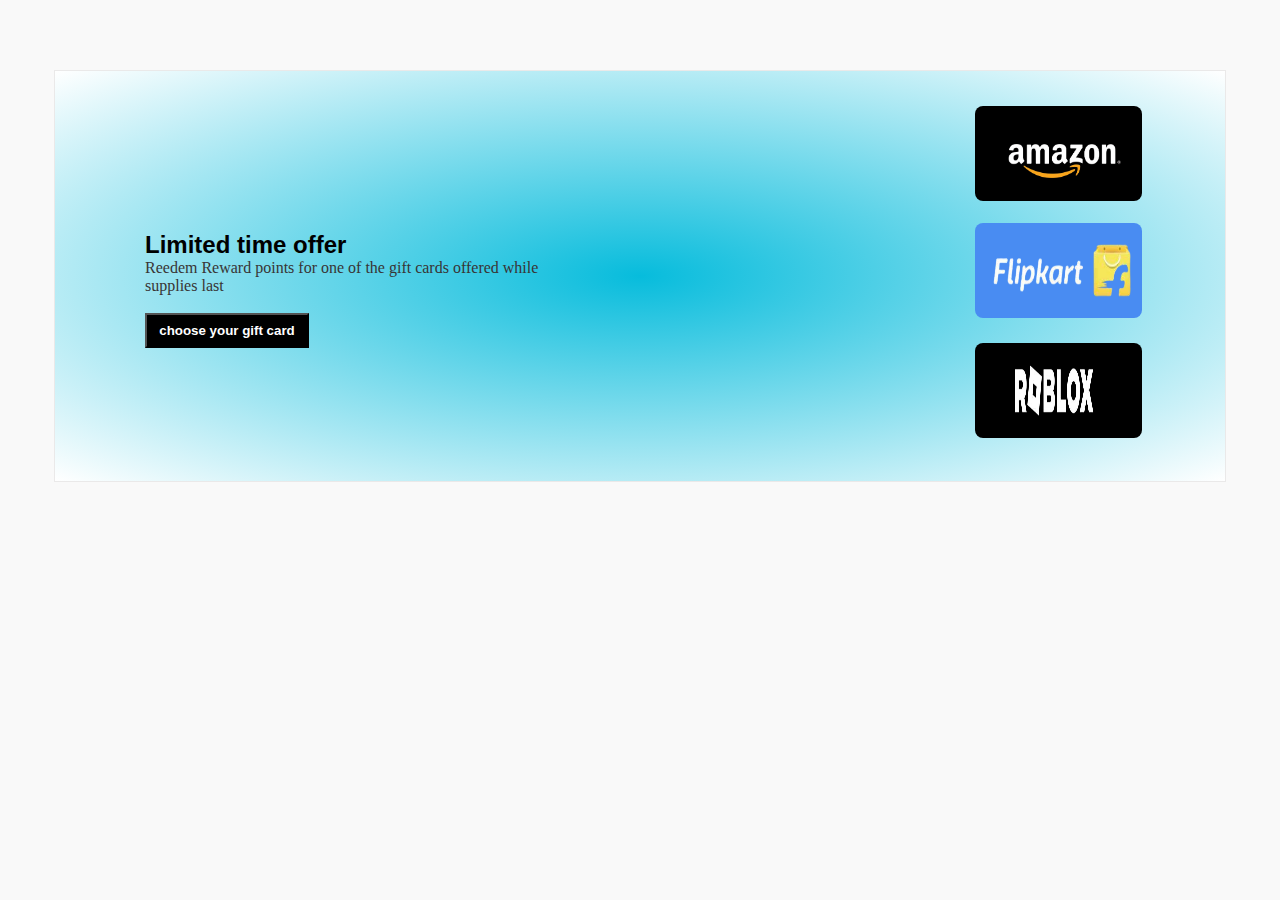
<file: challenge 01/1 of 30.html>
<!DOCTYPE html>
<html lang="en">
<head>
    <meta charset="UTF-8">
    <meta name="viewport" content="width=device-width, initial-scale=1.0">
    <title>Document</title>
    <style>
        *{
           margin:0px;
           padding:0px; 
        }

        body{
            background-color: rgb(249, 249, 249);
        }

        .first{
            margin-left: 54px;
            padding:90px;
            border:none;
          
            
            width: 990px;
            height:18vw;
            border:0.1px solid rgb(234, 233, 233);
            position:relative;
            top:70px;
            background-image:radial-gradient(rgb(7, 188, 220),white);
        }

        h2{
            color: aliceblue;
            margin-top: -5px;
            
            
        }

        .second{
            margin-left:830px;
            padding: 40px;
            border:none;
            width:87px;
            height: 15px;
            position:relative;
            top: -242px;
            border-radius:8px;
            background-color: black;
            align-items: center;
        }


        .third{
            margin-left:830px;
           
            padding: 40px;
            border:none;
            width:87px;
            height: 15px;
            border-radius:8px;
            position:relative;
            top:-220px;
            background-color:rgb(73, 140, 242);
        }

        .fourth{
            margin-left:830px;
           
            padding: 40px;
            border:none;
            width:87px;
            height: 15px;
            border-radius:8px;
            position:relative;
            top:-195px;
            background-color: black;
            
        }


        .amz{
            height: 150px;
            width: 170px;
            margin-top: -60px;
            margin-left: -38px;
          
            
        }

        .flip{
            height: 150px;
            width: 170px;
            margin-top: -66px;
            margin-left: -38px;
          
        }

        .robo{
            height: 60px;
            width: 80px;
            margin-top: -22px;
            margin-left: -1px;
          
        }

        h2{
            margin-top: 70px;
            font-family: 'Franklin Gothic Medium', 'Arial Narrow', Arial, sans-serif;
             color: black;
        }

        p{
            font-family: 'Times New Roman', Times, serif;
            color: rgb(56, 53, 53);
        }

        .buton{
            height: 35px;
            width: 164px;background-color: black;
           
            
        }

       
        
        
    </style>
</head>
<body>
    <div class="first">
      <div class="dummy">
        <h2>Limited time offer</h2>
        <P>Reedem Reward points for one of the gift cards offered while<br> supplies last</P><br>
       <a href="tp1.html" target="_blank"><button class="buton"><font color=white><b>choose your gift card</b></font></h4></button></a>
      </div>
      
        <div class=second>
           <img class=amz src="amazon.png"></img>
            </div>
        <div class="third">
           <img class="flip" src="flipkart4.png"></img>
              </div>
    <div class="fourth">
        <img class="robo" src="robolox1.png"></img>

         </div>
    </div>
</body>
</html>
</file>
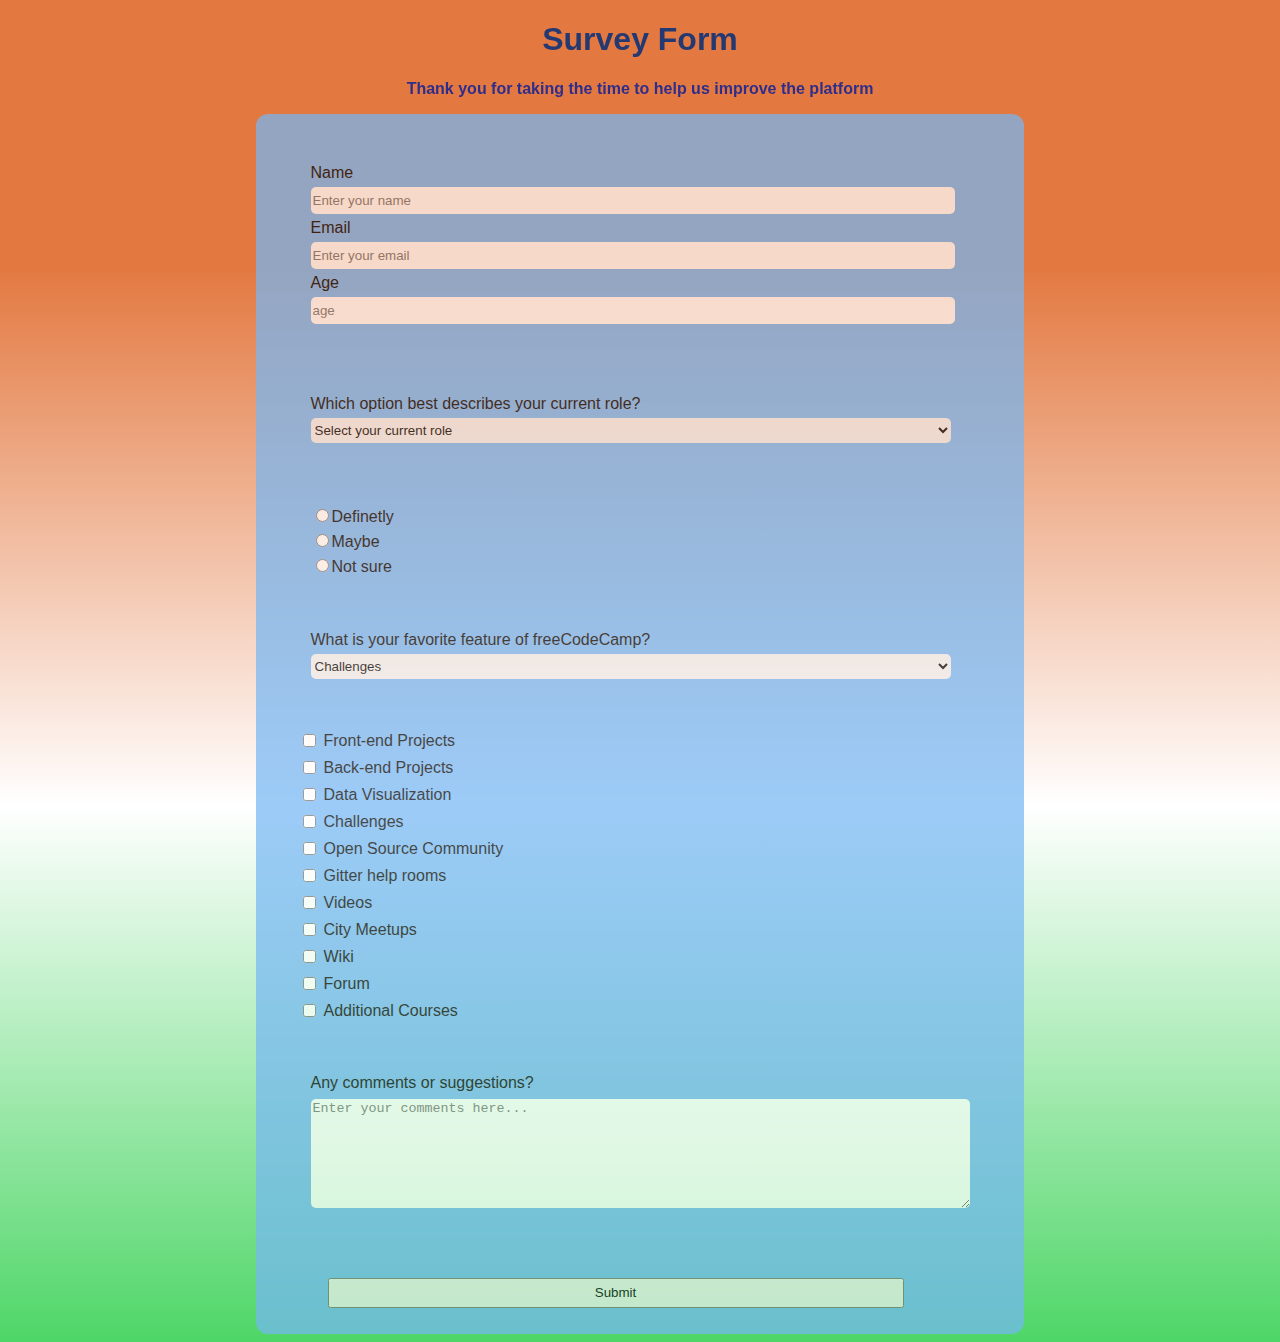
<file: Challenge 02/form design.html>
<!DOCTYPE html>
<html lang="en">
<head>
    <meta charset="UTF-8">
    <meta name="viewport" content="width=device-width, initial-scale=1.0">
    <title>Document</title>
    <link rel="stylesheet" href="style.css">
</head>



<body>
  <h1 id="title">Survey Form</h1>
  <p id="description">Thank you for taking the time to help us improve the platform</p>
<div class="container">
<form id="survey-form" method="post" action="#" >

  <fieldset class="field1">
     
     <label id="name-label" for="name">Name
       <input type="text" id="name" placeholder="Enter your name" for="name" required>
     </label>
     <label id="email-label" for="email" >Email
       <input type="email" placeholder="Enter your email" name="email" id="email"required>
     </label>
     <label id="number-label" for="number">Age
       <input type="number" min="13" max="120" placeholder="age" id="number" name="number">
     </label>
     </fieldset>

    <fieldset class="field2">
      <label for="dropdown">Which option best describes your current role?
    <select id="dropdown" name="role">
      <option value="">Select your current role</option>
     
      <option value="1">Student</option>
      <option value="2">Full Time Job</option>
      <option value="3">Full Time Learner</option>
      <option value="4">Community</option>
      <option value="5">Prefer not to say</option>
      <option value="6">Other</option>
      </select>
      </label>
     </fieldset>

     <fieldset class="field3">
       <label for="friend1" class="labs" >
      <input type="radio" name="recommend" id="friend1" value="fav_Definetly" class="rad" >Definetly
      </label>
      <label for="friend2" class="labs" >
      <input type="radio" name="recommend" id="friend2" value="fav_Maybe" class="rad" >Maybe
      </label>

      <label for="friend3" class="labs" ><input type="radio" name="recommend" id="friend3" value="fav_not sure" class="rad" >Not sure
      </label>

     </fieldset>

     <fieldset class="field4">
       <label for="feature">What is your favorite feature of freeCodeCamp?
         <select id="feature" name="like">
           <option>Challenges</option>
           <option>Projects</option>
           <option>Community</option>
           <option>Open source</option>
         </select>
       </label>
       </fieldset>

       <fieldset class="field5">
        <ul>
          <li>
            <input id="front-end" type="checkbox" value="1">
            <label for="front-end" class="labs2">Front-end Projects</label>
          </li>
          <li>
            <input id="back-end" type="checkbox" value="2">
            <label for="back-end" class="labs2">Back-end Projects</label>
          </li>
          <li>
            <input id="data-viz" type="checkbox" value="3">
            <label for="data-viz" class="labs2">Data Visualization</label>
          </li>
          <li>
            <input id="challenges" type="checkbox" value="4">
            <label for="challenges" class="labs2">Challenges</label>
          </li>
          <li>
            <input id="open-source" type="checkbox" value="5">
            <label for="open-source" class="labs2">Open Source Community</label>
          </li>
          <li>
            <input id="gitter" type="checkbox" value="6">
            <label for="gitter" class="labs2">Gitter help rooms</label>
          </li>
          <li>
            <input id="videos" type="checkbox" value="7">
            <label for="videos" class="labs2">Videos</label>
          </li>
          <li>
            <input id="meetups" type="checkbox" value="8">
            <label for="meetups" class="labs2">City Meetups</label>
          </li>
          <li>
            <input id="wiki" type="checkbox" value="9">
            <label for="wiki" class="labs2">Wiki</label>
          </li>
          <li>
            <input id="forum" type="checkbox" value="10">
            <label for="forum" class="labs2">Forum</label>
          </li>
          <li>
            <input id="courses" type="checkbox" value="11">
            <label for="courses" class="labs2">Additional Courses</label>
          </li>
        </ul>
      </fieldset>
      

       <fieldset>
         <label>Any comments or suggestions?
           <textarea placeholder="Enter your comments here..." rows="7" cols="80" id="area"></textarea>
         </label>
       </fieldset>


<input type="submit" id="submit"/>
</form>
</div>

</body>

</html>
</body>
</html>
</file>
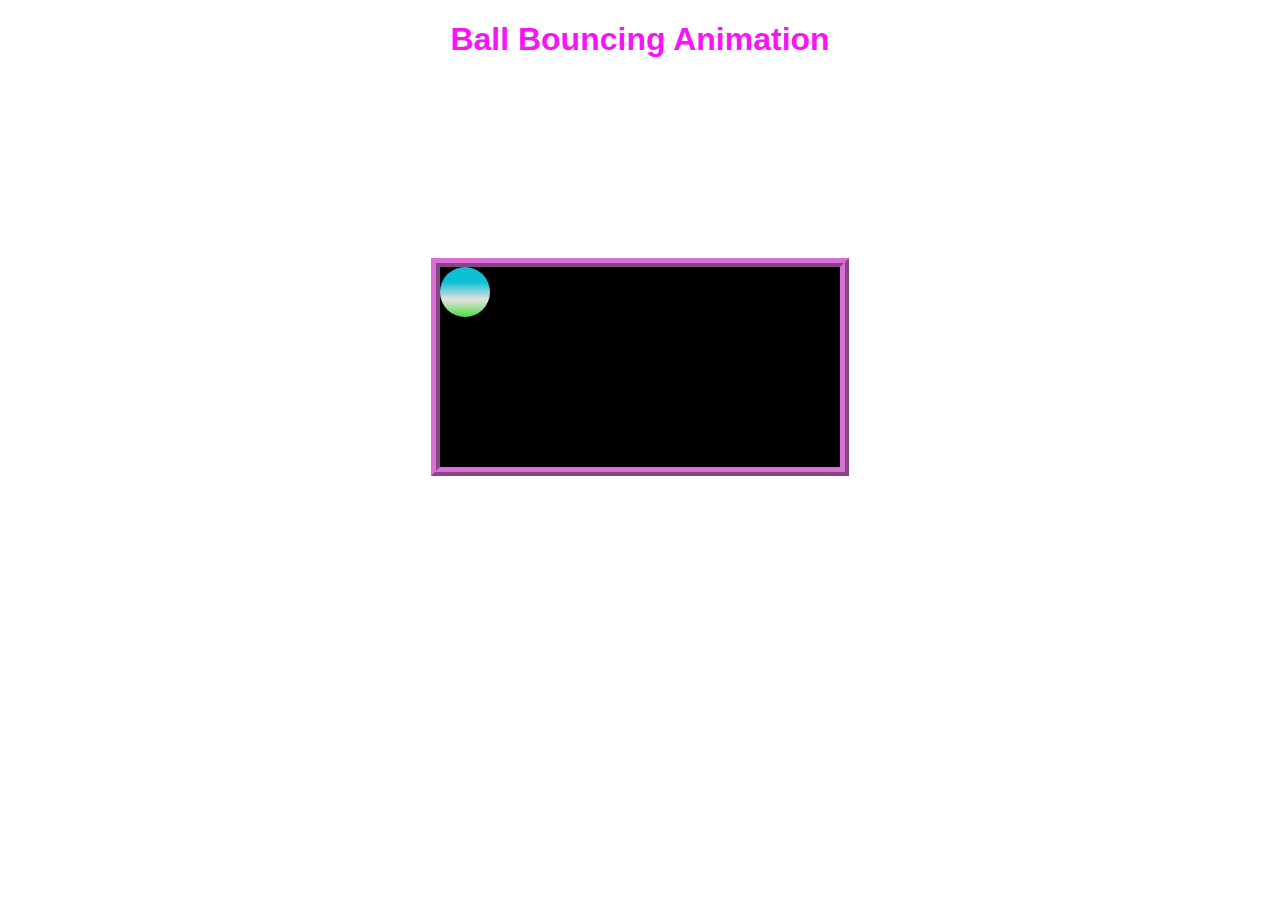
<file: challenge03/dev6.html>
<!DOCTYPE html>
<html lang="en">
<head>
    <meta charset="UTF-8">
    <meta name="viewport" content="width=device-width, initial-scale=1.0">
    <title>Document</title>
    <style>
       .container {
    margin: auto ;
    margin-top: 200px;
    width: 400px; 
    height: 200px; 
    position: relative;
    overflow: hidden; 
    border: 9px  solid orchid;
    background-color: black;
    border-style:ridge

}



.ball {
    width: 50px;
    height: 50px;
    background:linear-gradient(rgb(14, 191, 210)30%,rgb(230, 226, 224),rgb(76, 222, 68));
    border-radius: 50%; /* Makes it circular */
    position: absolute;
    left:0; /* Center horizontally */
    bottom:100;
    right:0;
     
    animation: bounce 2s ease-out infinite alternate, trajectory 1s ease-out infinite alternate;
}
@keyframes bounce{

       from{
             left:6%;
       }

       to{
            left:37%
       }

}

@keyframes trajectory {

    from{
        bottom: 0;
    }

    to{
        bottom:76%;
    }
    
}

h1{
    font-family: 'Gill Sans', 'Gill Sans MT', Calibri, 'Trebuchet MS', sans-serif;
    text-align: center;
    -webkit-text-fill-color: rgb(249, 19, 249);
    
}





    </style>
</head>
<body>
    <h1>Ball Bouncing Animation</h1>
    <div class="container">
        <div class="ball"></div>
    </div>
     
</body>
</html>
</file>
<file: Challenge 02/style.css>
body{
    
    opacity: 90%;
    background:linear-gradient(rgb(227, 121, 65)20%,rgb(255, 255, 255),rgb(78, 214, 103));
}

.container{
    width:60vw;
    height: 1220px;
    border: none;
    margin: auto;
    display:flex;
   justify-content: center;
   background-color: rgb(118, 183, 244);
   opacity: 0.8;
   border-radius: 12px;
   color:black;
}


h1{
    text-align:center;
    font-family: 'Gill Sans', 'Gill Sans MT', Calibri, 'Trebuchet MS', sans-serif;
    text-decoration:solid;
    color: rgb(15, 50, 120);
}

p{
    text-align: center;
    font-family: 'Gill Sans', 'Gill Sans MT', Calibri, 'Trebuchet MS', sans-serif;
    font-weight: 700;
    color: rgb(27, 37, 148);
}

fieldset{
    margin: 40px;
    border: 0px solid rgb(255, 253, 253);
    
}




label{
    font-family: 'Gill Sans', 'Gill Sans MT', Calibri, 'Trebuchet MS', sans-serif;
    font-weight:450;
    display: block;
    
}
#name{
    width:50vw;
    margin-top:5px;
    margin-bottom: 5px;
    height: 25px;
    border-radius: 5px;
    border: none;
    display: block;
    
}

#email{
    width:50vw;
    margin-top:5px;
    margin-bottom:5px;
    height: 25px;
    border-radius: 5px;
    border: none;
    display:block;
}


#number{
    width:50vw;
    margin-top:5px;
    margin-bottom:5px;
    height: 25px;
    border-radius: 5px;
    border: none;
    display: block;
}



#name-label{
    margin-top:5px;
   
    display: inline-block;

}



.field1{
    height:180px;
   
}

#dropdown{
    width:50vw;
    height:25px;
    margin-top: 5px;
    border-radius: 5px;
    border: none;
    display:block;

}

.field2{
    height:50px;
}

.filed3{
       width:900px;

}


.labs{
    display: block;
    margin-top:5px ;
}


    

.field4{
    height: 50px;
    display: block;
}
  



#feature{
    width:50vw;
    height:25px;
    margin-top: 5px;

    border-radius: 5px;
    border: none;
    display: block;

}

.field5 {
    padding: 0;
    border: none;
  }
  
  .field5 ul {
    list-style: none;
    padding: 0;
    margin: 0;
  }
  
  .field5 li {
    display: flex;
    align-items: center;
    margin-bottom: 8px;
  }
  
  .field5 input[type="checkbox"] {
    margin-right: 8px;
  }
  
  .field5 label {
    cursor: pointer;
    margin: 0;
  }
  

#area{
    display: block;
    margin-top: 7px;
    margin-bottom: 20px;
    border-radius: 5px;
    border: none;
}

#submit{
  width:45vw;
    height:30px;
    margin-left: 69px;
}
</file>
